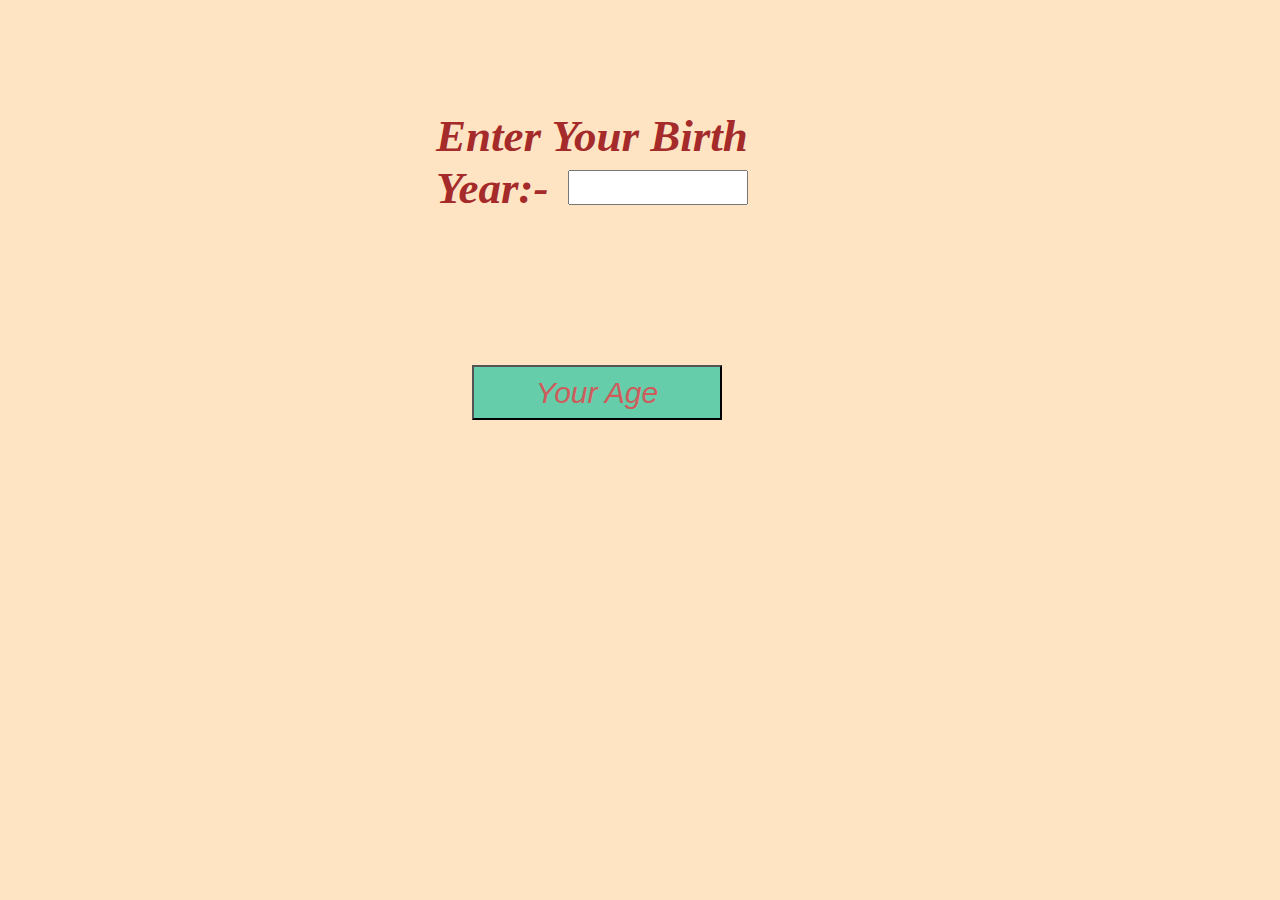
<file: Age Calculator/index.html>
<!DOCTYPE html>
<html lang="en">
<head>
    <meta charset="UTF-8">
    <meta name="viewport" content="width=device-width, initial-scale=1.0">
    <title>Document</title>
    <link rel="stylesheet" href="style.css">
</head>
<body>
    
  
<div id="cent">
    <h1 id="high"> <i>Enter Your Birth Year:-</i></h1> <input type="text" id="aga"> &nbsp;
     <button onclick="agee()" id="mid"><i>Your Age</i></button> <br>
     <p id="show"></p>
 
   </div>

    <script src="script.js"></script>
</body>
</html>
</file>
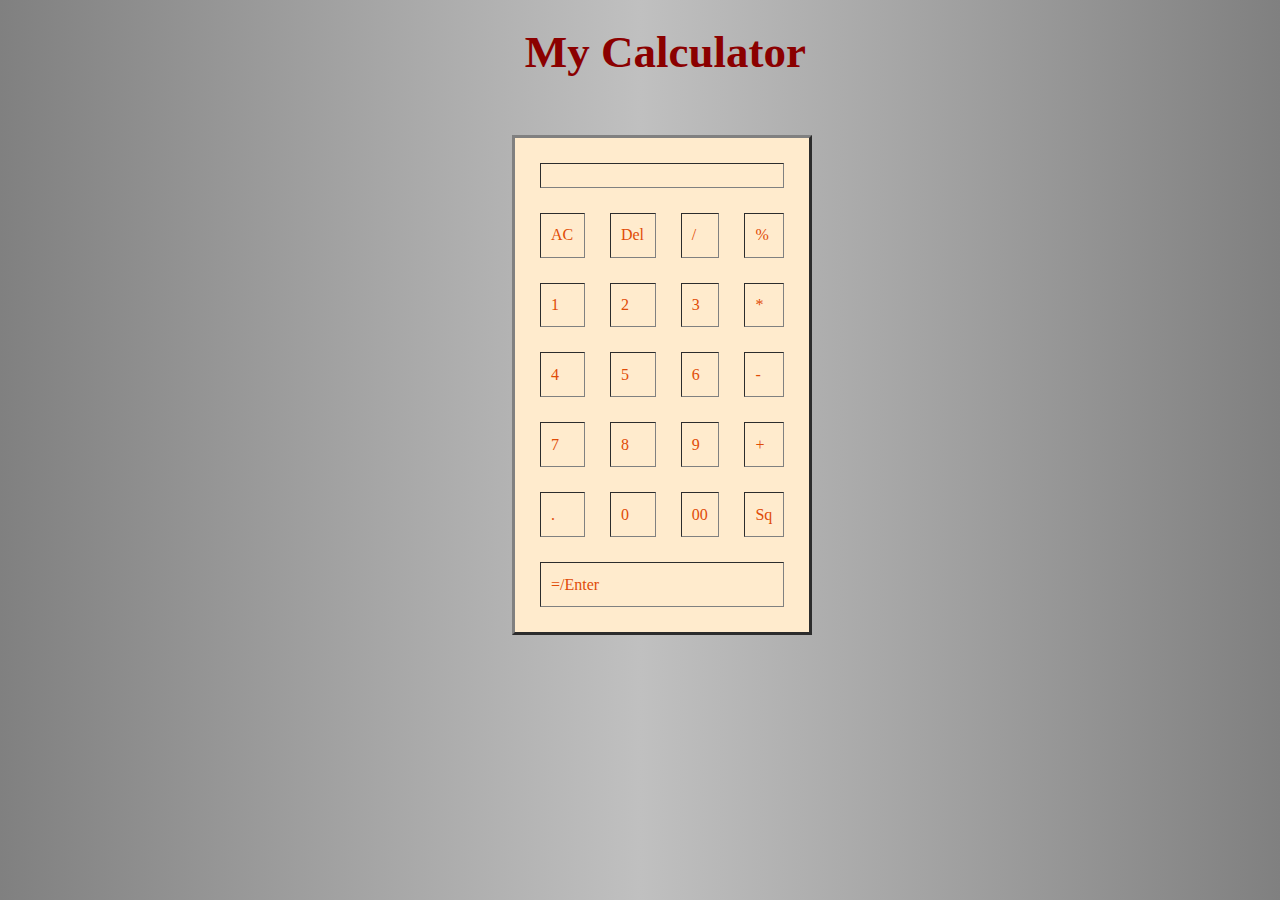
<file: Calculator/index.html>
<!DOCTYPE html>
<html lang="en">
<head>
    <meta charset="UTF-8">
    <meta name="viewport" content="width=device-width, initial-scale=1.0">
    <title>Document</title>
    <link rel="stylesheet" href="style.css">
</head>
<body id="cent">
    

    <h1 id="hed">My Calculator</h1>

    <div>

        <table border="3" align="center" cellspacing="25px" cellpadding="15px" id="seis">
           
            <tr>
                <td id="display" colspan="4" ></td>
            </tr>

            <tr>
                <td onclick="allc()">AC</td>
                <td onclick="del()">Del</td>
                <td onclick="cal('/')">/</td>
                <td onclick="cal('%')">%</td>
            </tr>

            <tr>
                <td onclick="cal('1')">1</td>
                <td onclick="cal('2')">2</td>
                <td onclick="cal('3')">3</td>
                <td onclick="cal('*')">*</td>
            </tr>

            <tr>
                <td onclick="cal('4')">4</td>
                <td onclick="cal('5')">5</td>
                <td onclick="cal('6')">6</td>
                <td onclick="cal('-')">-</td>
            </tr>

            <tr>
                <td onclick="cal('7')">7</td>
                <td onclick="cal('8')">8</td>
                <td onclick="cal('9')">9</td>
                <td onclick="cal('+')">+</td>
            </tr>

            <tr>
                 <td onclick="cal('.')">.</td>
                <td onclick="cal('0')">0</td>
                <td onclick="cal('00')">00</td>
               <td onclick="squ()">Sq</td>
            </tr>

            <tr>
                <td onclick="result()" colspan="4">=/Enter</td> 
            </tr>


        </table>

    </div>
    

    <script src="script.js"></script>
</body>
</html>
</file>
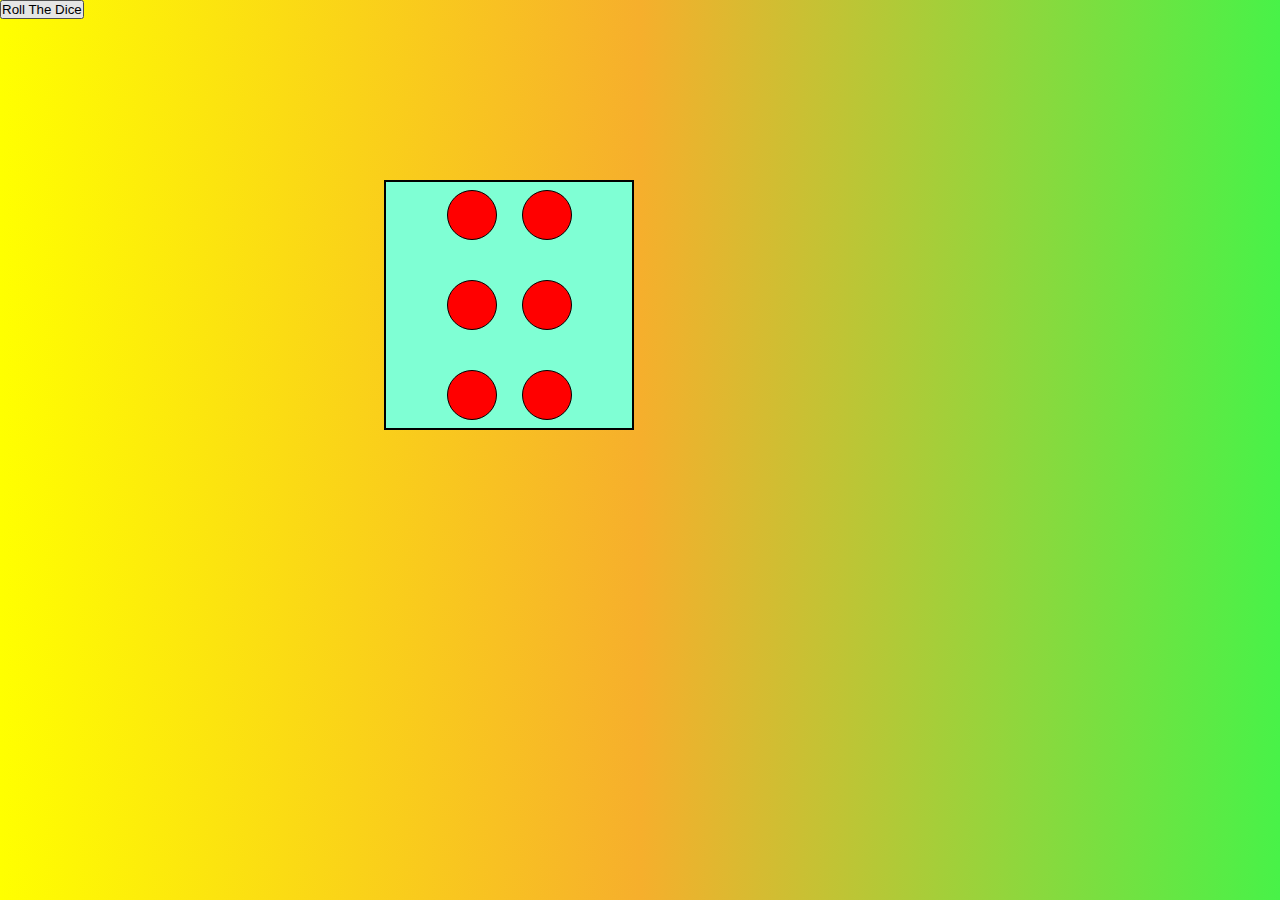
<file: Dice game/index.html>
<!DOCTYPE html>
<html lang="en">
<head>
    <meta charset="UTF-8">
    <meta name="viewport" content="width=device-width, initial-scale=1.0">
    <title>Document</title>
    <link rel="stylesheet" href="style.css">

</head>
<body id="miid">


    
 <button onclick="roll()">Roll The Dice</button>


    <div id="box1">
        <div></div>
    </div>

    <div id="box2">
        <div></div>
        <div></div>
    </div>

  <div id="box3">
    <div></div>
    <div></div>
    <div></div>
  </div>

  <div id="box4">
    <div></div>
    <div></div>
    <div></div>
    <div></div>
  </div>

  <div id="box5">
    <div class="one"></div>
    <div class="two"></div>
    <div class="thre"></div>
    <div class="for"></div>
    <div class="five"></div>
  </div>

  <div id="box6">
    <div></div>
    <div></div>
    <div></div>
    <div></div>
    <div></div>
    <div></div>
  </div>





    <script src="script.js"></script>
</body>
</html>
</file>
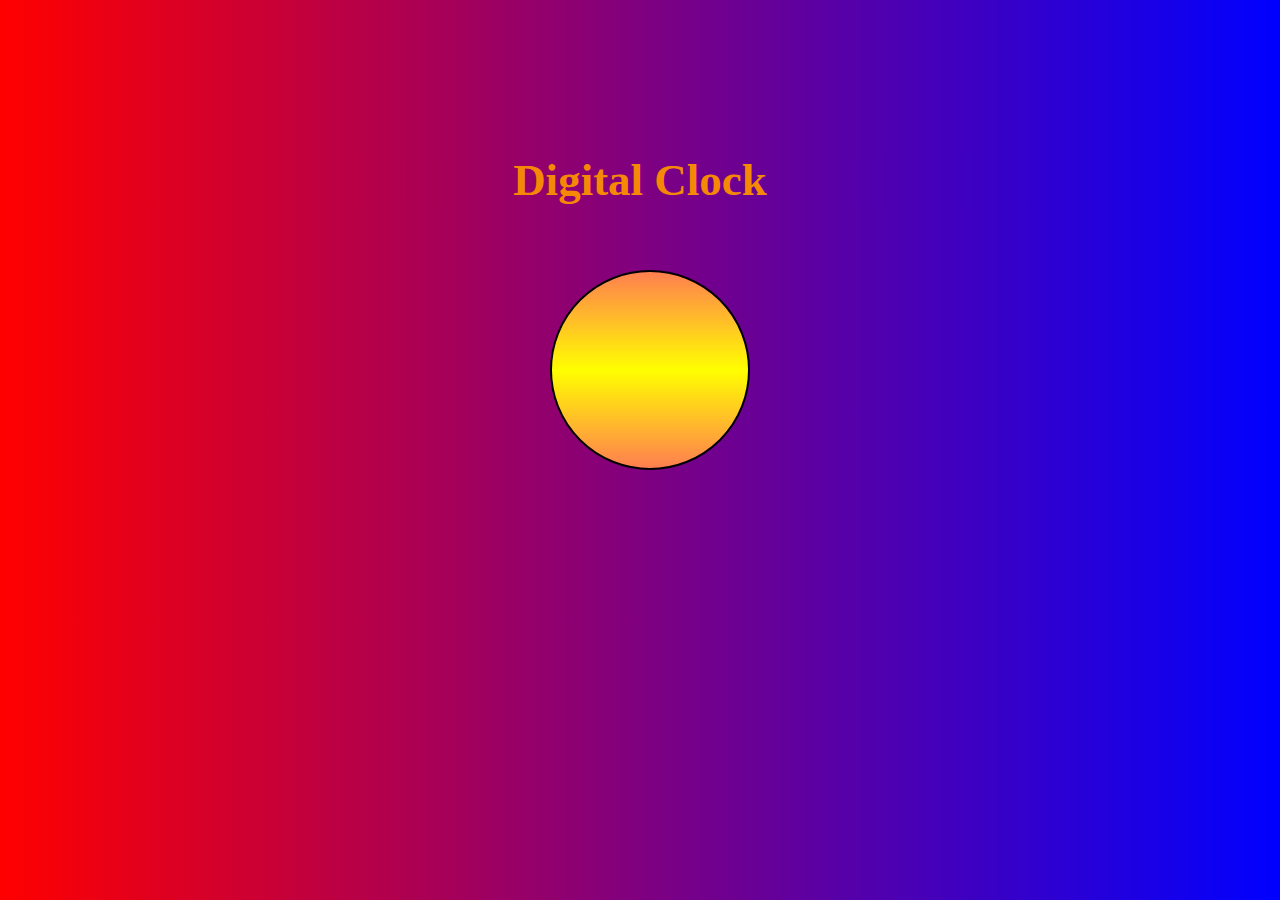
<file: Digital Clock/index.html>
<!DOCTYPE html>
<html lang="en">
<head>
    <meta charset="UTF-8">
    <meta name="viewport" content="width=device-width, initial-scale=1.0">
    <title>Document</title>
    <link rel="stylesheet" href="style.css">
</head>
<body id="try">
    

    

        <h1 id="gold">Digital Clock</h1>

     <div id="middle">   <h1 id="display"></h1></div>

     

     <script src="script.js"></script>
</body>
</html>
</file>
<file: Age Calculator/style.css>
*{
    margin: 0%;
    padding: 0%;
    box-sizing: border-box;
}
body{
    background-color: bisque;

    
    
}
#cent{

    width: 600px;
    height: 600px;
    position: absolute;
    left: 20%;
}

#high{
    position: absolute;
    top: 110px;
    left: 30%;
    font-size: 45px;
    color: brown;
}

#mid{
    width: 250px;
    height: 55px;
    font-size: 30px;
    position: absolute;
    top: 365px;
    left: 36%;
    background-color: mediumaquamarine;
    color: indianred;
   
}

#mid:hover{
    transform: scale(1.1);
    background: linear-gradient(orange,blueviolet);
    color: antiquewhite;
}

#aga{
    position: absolute;
    top: 170px;
    left: 52%;
    width: 180px;
    height: 35px;
    font-family: 'Times New Roman', Times, serif;
    font-size: 30px;
}

#show{
    position: absolute;
    top: 250px;
    left: 38%;
    color: orange;
}
</file>
<file: Calculator/style.css>
*{
    margin: 0%;
    padding: 0%;
    box-sizing: border-box;
}
#cent{
    background: linear-gradient(to right,grey,silver,grey);
}

#hed{
    color: darkred;
    margin-left: 41%;
    margin-top: 2%;
    font-size: 45px;
}
#seis{
   background-color: blanchedalmond;
    position: absolute;
    top: 15%;
    left: 40%;
    width: 300px;height: 500px;
}
#seis tr td{
    padding: 10px;
    color: rgb(223, 76, 7);
   
}

#seis tr td:hover{
  background-color: red;
  color: aqua;
}
</file>
<file: Dice game/style.css>
*{
    margin: 0%;
    padding: 0%;
    box-sizing: border-box;
}
#miid{
    background: linear-gradient(to left,rgb(72, 242, 72),rgb(246, 175, 44),yellow);
}

#box1{
    width: 250px;
    height: 250px;
    border: 2px solid black;
    background-color: aquamarine;
    position: absolute;
    top: 20%;
    left: 30%;
    display: flex;
    justify-content: center;
    align-items: center;
    opacity: 0;

}
#box1 div{
    width: 50px;
    height: 50px;
    border: 1px solid black;
    border-radius: 50%;
    background-color: red;
}

#box2{
    width: 250px;
    height: 250px;
    border: 2px solid black;
    background-color: aquamarine;
    position: absolute;
    top: 20%;
    left: 30%;
    gap: 25px;
    display: flex;
    justify-content: center;
    align-items: center;
    opacity: 0;

}
#box2 div{
    width: 50px;
    height: 50px;
    border: 1px solid black;
    border-radius: 50%;
    background-color: red;
}

#box3{
    width: 250px;
    height: 250px;
    border: 2px solid black;
    background-color: aquamarine;
    position: absolute;
    top: 20%;
    left: 30%;
    display: flex;
    justify-content: center;
    align-items: center;
    gap: 20px;
    opacity: 0;

}
#box3 div{
    width: 50px;
    height: 50px;
    border: 1px solid black;
    border-radius: 50%;
    background-color: red;
    
}

#box4{
    width: 250px;
    height: 250px;
    border: 2px solid black;
    background-color: aquamarine;
    position: absolute;
    top: 20%;
    left: 30%;
    display: grid;
    grid-template-columns: auto auto;
    justify-content: center;
    align-items: center;
    gap: 25px;
    opacity: 0;

}
#box4 div{
    width: 50px;
    height: 50px;
    border: 1px solid black;
    border-radius: 50%;
    background-color: red;
    
}

#box5{
    width: 250px;
    height: 250px;
    border: 2px solid black;
    background-color: aquamarine;
    position: absolute;
    top: 20%;
    left: 30%;
    display: grid;
    grid-template-columns: auto auto;
    justify-content: center;
    align-items: center;
    gap: 25px;
    opacity: 0;

}
#box5 div{
    width: 50px;
    height: 50px;
    border: 1px solid black;
    border-radius: 50%;
    background-color: red;
}



#box6{
    width: 250px;
    height: 250px;
    border: 2px solid black;
    background-color: aquamarine;
    position: absolute;
    top: 20%;
    left: 30%;
    display: grid;
    grid-template-columns: auto auto;
    justify-content: center;
    align-items: center;
    gap: 25px;

}
#box6 div{
    width: 50px;
    height: 50px;
    border: 1px solid black;
    border-radius: 50%;
    background-color: red;
}
</file>
<file: Digital Clock/style.css>
*{
    margin: 0%;
    padding: 0cap;
    box-sizing: border-box;
}

#try{
    background: linear-gradient(to right,red,blue);

}

#gold{
    display: flex;
    justify-content: center;
    margin-top: 12%;
    font-size: 45px;
    color: rgb(245, 137, 6);
    background: linear-gradient(to right,red,blue);
}

#middle{
    width: 200px;
    height: 200px;
    border: 2px solid black;
    border-radius: 100%;
    display: flex;
    justify-content: center;
    align-items: center;
    position: absolute;
    left: 43%;
    margin-top: 5%;
    background: linear-gradient(coral,yellow,coral);
}
#display{
  color: red;
}
</file>
